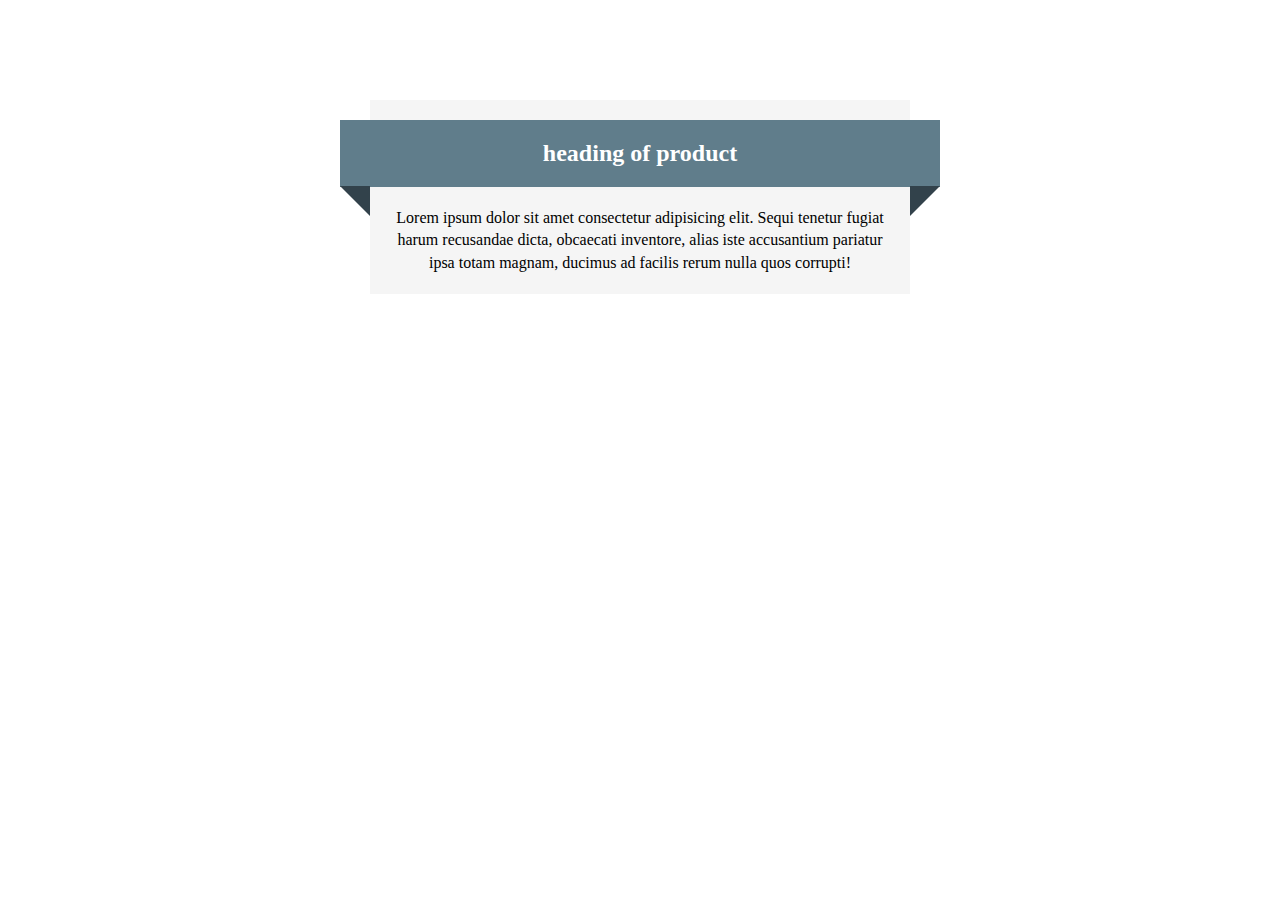
<file: AddRibbons/index.html>
<!DOCTYPE html>
<html lang="en">
<head>
    <meta charset="UTF-8">
    <meta name="viewport" content="width=device-width, initial-scale=1.0">
    <link rel="stylesheet" href="style.css">
    <title>Document</title>
</head>
<body>
    <div class="product">
        <h2>heading of product</h2>
        <p>
            Lorem ipsum dolor sit amet consectetur adipisicing elit.
            Sequi tenetur fugiat harum recusandae dicta, obcaecati
            inventore, alias iste accusantium pariatur ipsa totam magnam,
            ducimus ad facilis rerum nulla quos corrupti!
        </p>
    </div>
</body>
</html>
</file>
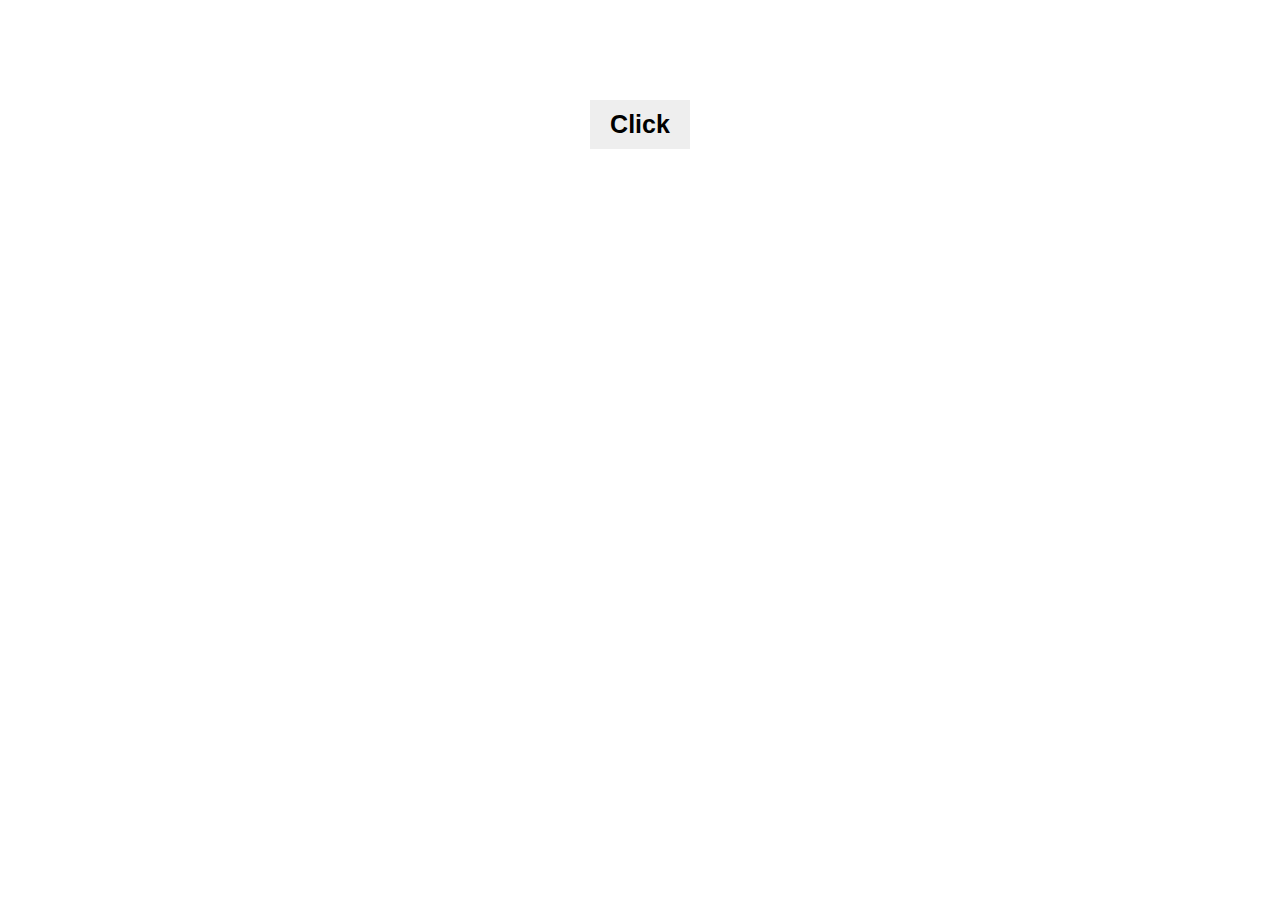
<file: AddTooltip/index.html>
<!DOCTYPE html>
<html lang="en">
<head>
    <meta charset="UTF-8">
    <meta name="viewport" content="width=device-width, initial-scale=1.0">
    <link rel="stylesheet" href="style.css">
    <title>Add Tooltip</title>
</head>
<body>
    <button data-position="">
        click
        <span>my toolTip is shown</span>
    </button>
</body>
</html>
</file>
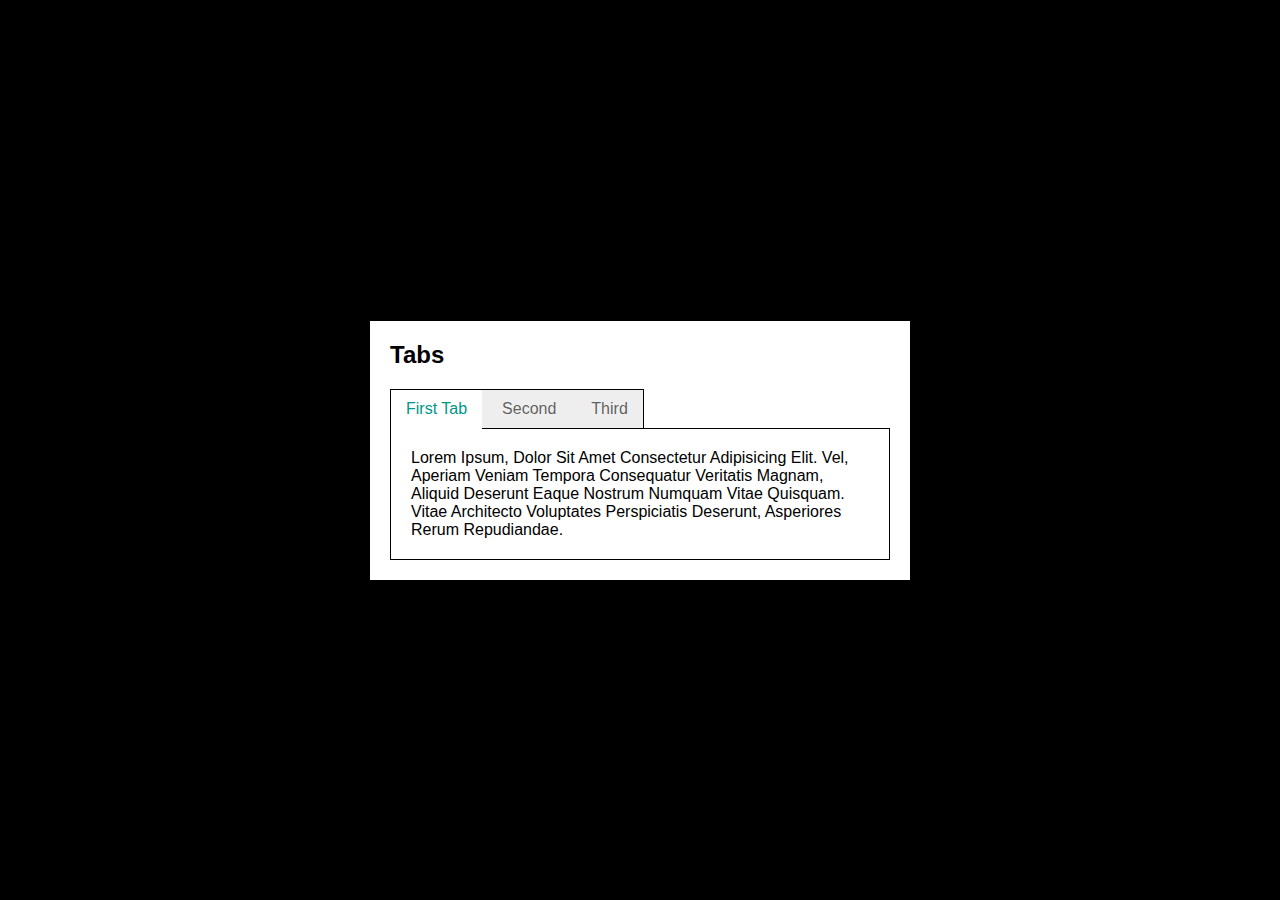
<file: changeTabs/index.html>
<!DOCTYPE html>
<html lang="en">
<head>
    <meta charset="UTF-8">
    <meta name="viewport" content="width=device-width, initial-scale=1.0">
    <link rel="stylesheet" href="style.css">
    <title>Change Tabs with content</title>
</head>
<body>
    <section>
        <h2>tabs</h2>
        <nav>
            <ul>
                <li class="first active">first tab</li>
                <li class="second">second</li>
                <li class="third">third</li>
            </ul>
        </nav>
        <p class="first active">
            Lorem ipsum, dolor sit amet consectetur adipisicing elit.
            Vel, aperiam veniam tempora consequatur veritatis magnam,
            aliquid deserunt eaque nostrum numquam vitae quisquam.
            Vitae architecto voluptates perspiciatis deserunt,
            asperiores rerum repudiandae.
        </p>
        <p class="second">
            dolor sit amet consectetur adipisicing elit.
            Vel, aperiam veniam tempora consequatur veritatis magnam,
            aliquid deserunt eaque nostrum numquam vitae quisquam.
            Vitae architecto voluptates perspiciatis deserunt,
            asperiores rerum repudiandae.
        </p>
        <p class="third">
            Lorem ipsum, dolor sit amet consectetur adipisicing elit.
            Vel, aperiam veniam tempora consequatur veritatis magnam,
            repudiandae.
        </p>
    </section>
    <script src="main.js"></script>
</body>
</html>
</file>
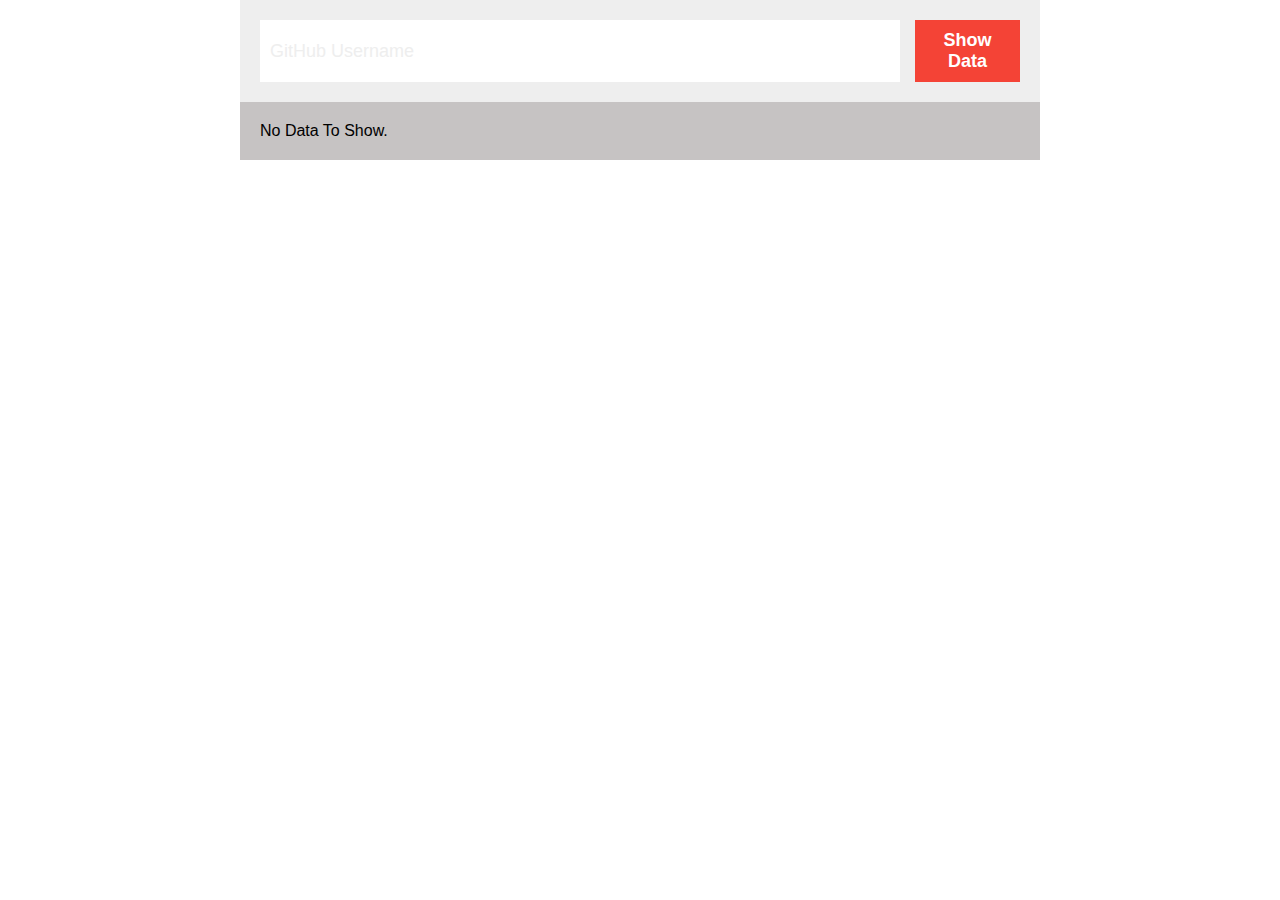
<file: fetchRepo/index.html>
<!DOCTYPE html>
<html lang="en">
<head>
    <meta charset="UTF-8">
    <meta name="viewport" content="width=device-width, initial-scale=1.0">
    <title>Fetch Repos</title>
    <link rel="stylesheet" href="style.css">
</head>
<body> 
    <div class="content">
        <header>
            <input type="text" name="username" id="username" placeholder="gitHub username">
            <button>show data</button>
        </header>
        <div class="data">
            no data to show.
        </div>
    </div>
    <script src="main.js"></script>
</body>
</html>
</file>
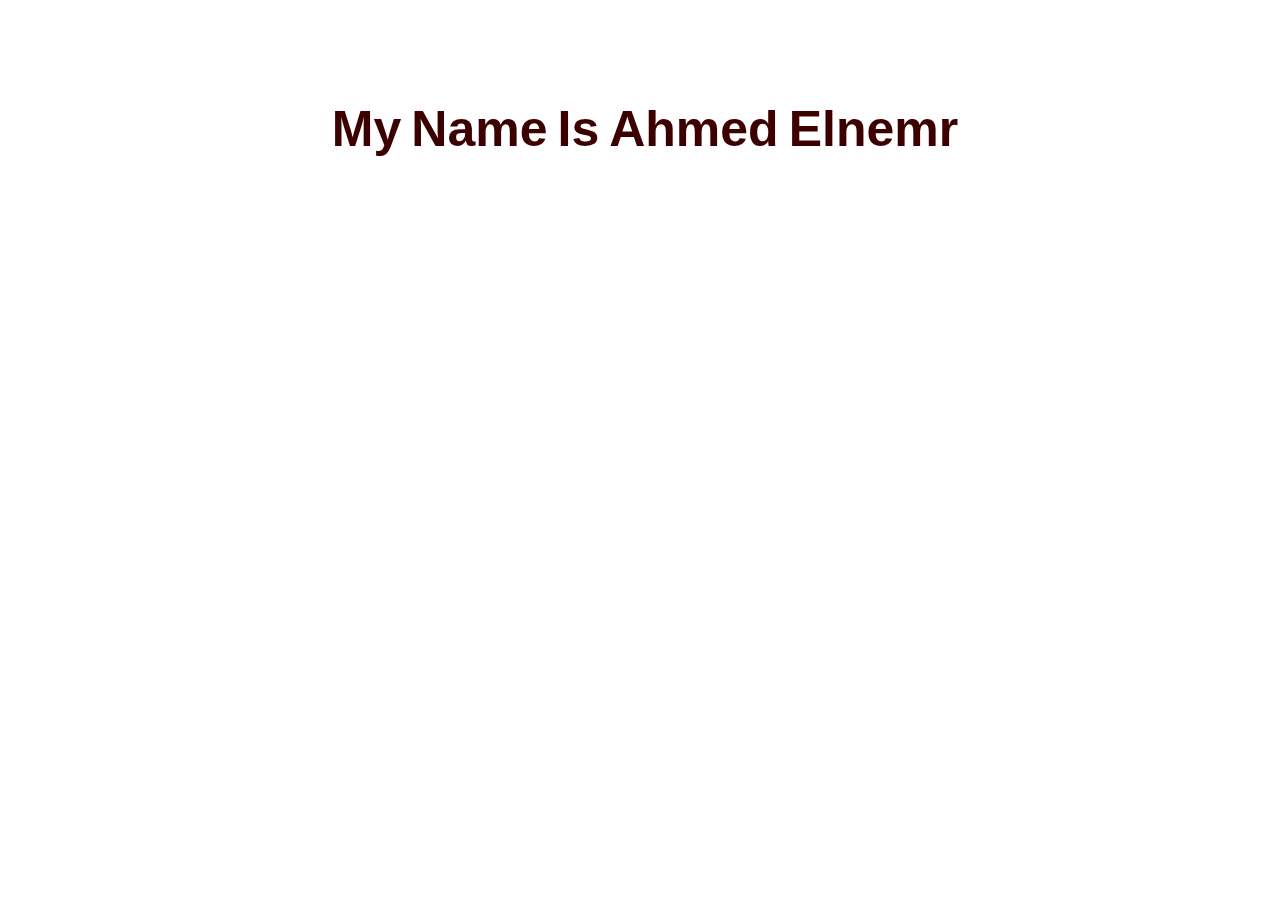
<file: FillText/index.html>
<!DOCTYPE html>
<html lang="en">
<head>
    <meta charset="UTF-8">
    <meta name="viewport" content="width=device-width, initial-scale=1.0">
    <title>Fill Text</title>
    <style>
        * {
            padding: 0;
            margin: 0;
        }

        body {
            font-family: Arial, Tahoma;
            box-sizing: border-box;
        }

        .text {
            display: flex;
            margin: 100px auto;
            justify-content: center;
        }

        .fill {
            margin-left: 10px;
            font-size: 50px;
            font-weight: bold;
            width: fit-content;
            text-transform: capitalize;
            -webkit-text-fill-color: rgb(60, 0, 0);
            position: relative;
        }

        .fill::before {
            content: attr(data-text);
            text-transform: capitalize;
            position: absolute;
            top: 0;
            left: 0;
            bottom: 0;
            width: 0;
            -webkit-text-fill-color: red;
            transition-duration: .5s;
            overflow: hidden;
        }

        .text:hover .fill::before {
            width: 100%;
        }

        .text .fill:nth-child(2)::before {
            transition-delay: .5s;
        }

        .text .fill:nth-child(3)::before {
            transition-delay: 1s;
        }

        .text .fill:nth-child(4)::before {
            transition-delay: 1.5s;
        }

        .text .fill:last-child::before {
            transition-delay: 2s;
        }

    </style>
</head>
<body>
    <div class="text">
        <div class="fill" data-text="my"> my</div>
        <div class="fill" data-text="name"> name</div>
        <div class="fill" data-text="is"> is</div>
        <div class="fill" data-text="ahmed"> ahmed</div>
        <div class="fill" data-text="elnemr"> elnemr</div>
    </div>
</body>
</html>
</file>
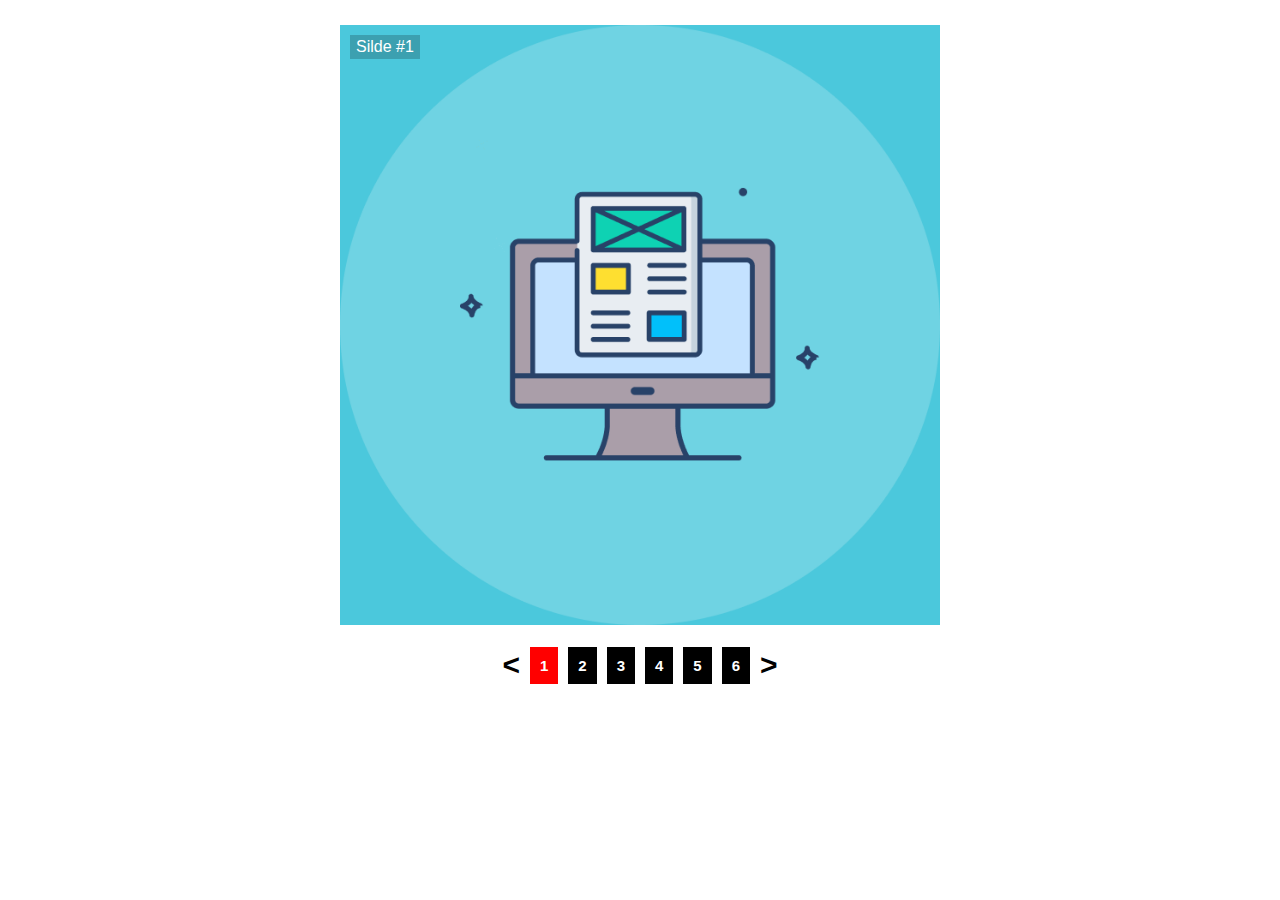
<file: imageSlider/index.html>
<!DOCTYPE html>
<html lang="">
<head>
    <meta charset="UTF-8">
    <meta name="viewport" content="width=device-width, initial-scale=1.0">
    <link rel="stylesheet" href="style.css">
    <title>Image slider</title>
</head>
<body>
    <div class="slider">
        <div class="image-num">silde #1</div>
        <img src="images/gallery-01.png" alt="photo" loading="lazy" class="active">
        <img src="images/gallery-02.png" alt="photo" loading="lazy">
        <img src="images/gallery-03.jpg" alt="photo" loading="lazy">
        <img src="images/gallery-04.png" alt="photo" loading="lazy">
        <img src="images/gallery-05.jpg" alt="photo" loading="lazy">
        <img src="images/gallery-06.png" alt="photo" loading="lazy">
    </div>
    <div class="control">
        <span class="prev">&lt;</span>
        <!--contain the nums of images to click on one of them to go to -->
        <ul class="indecator" id="indecator">
            <li class="active">1</li>
            <li>2</li>
            <li>3</li>
            <li>4</li>
            <li>5</li>
            <li>6</li>
        </ul>
        <span class="next">&gt;</span>
    </div>
    <script src="main.js"></script>
</body>
</html>
</file>
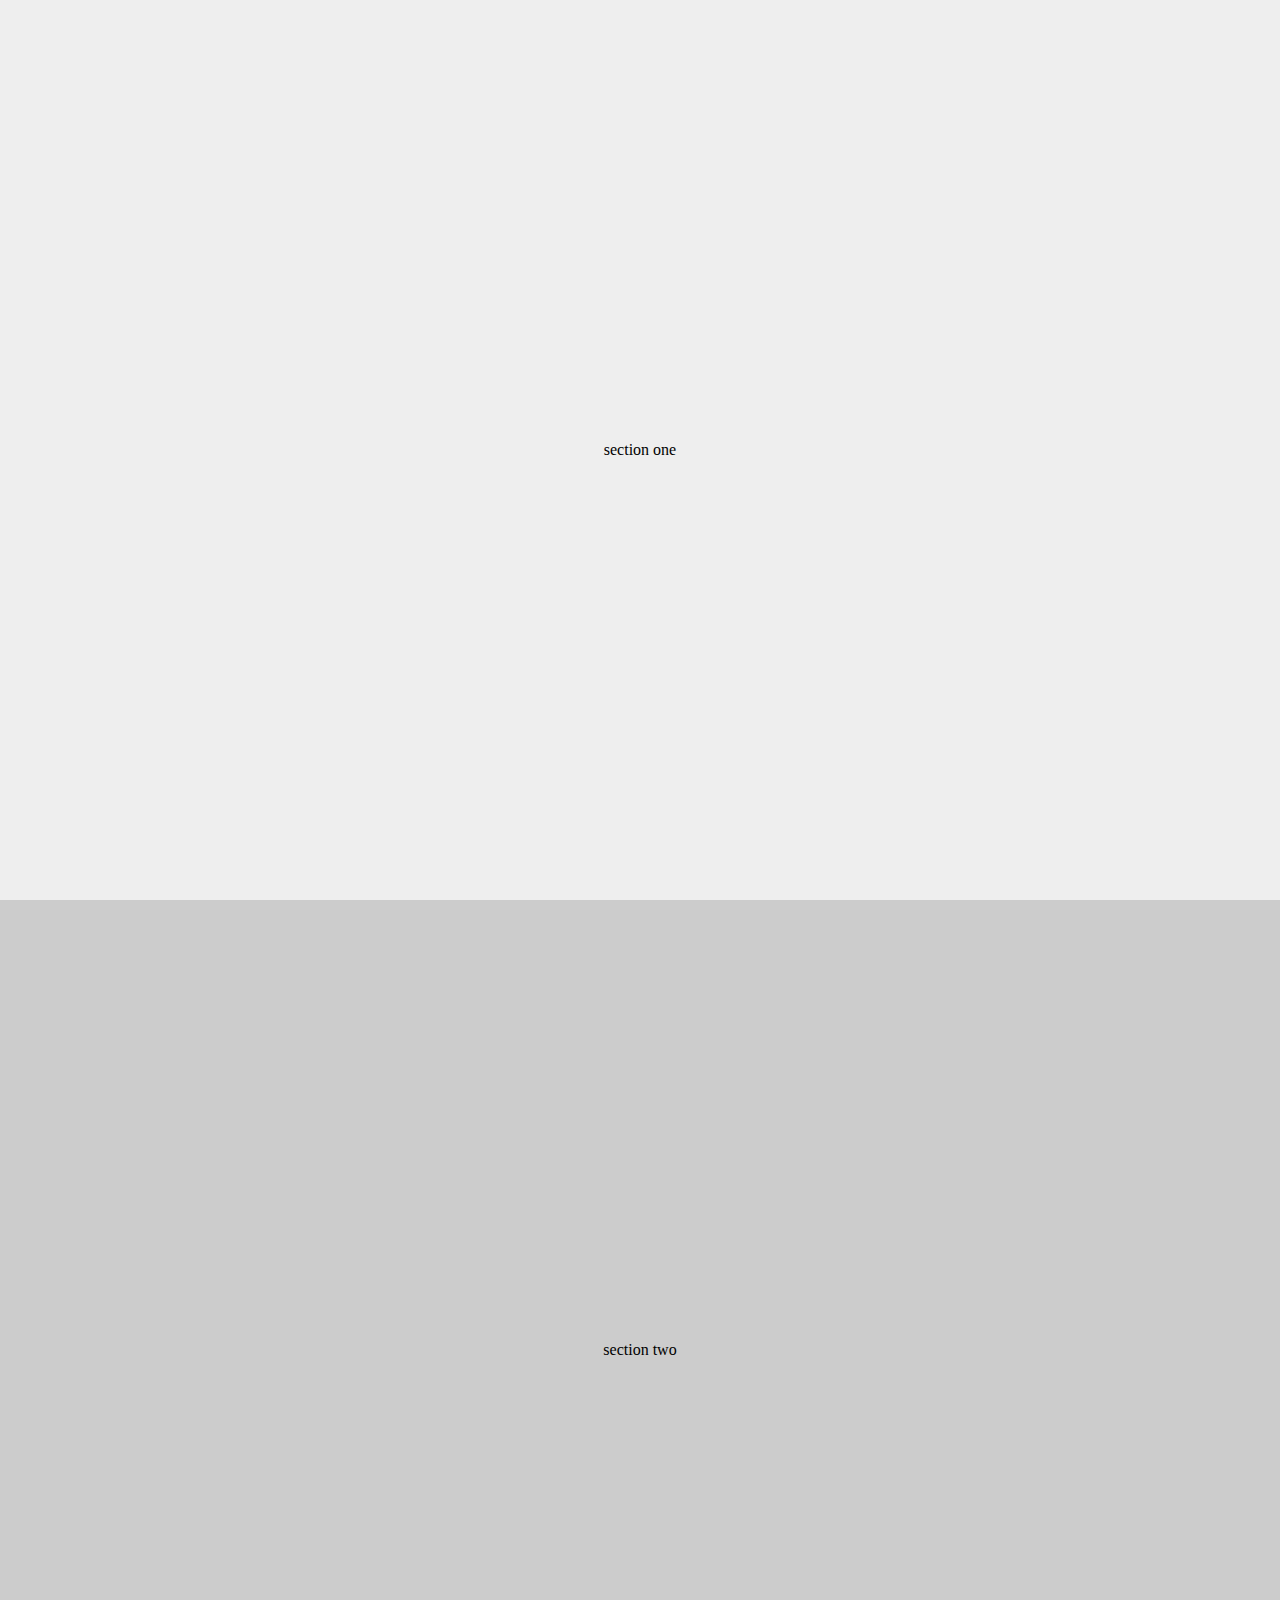
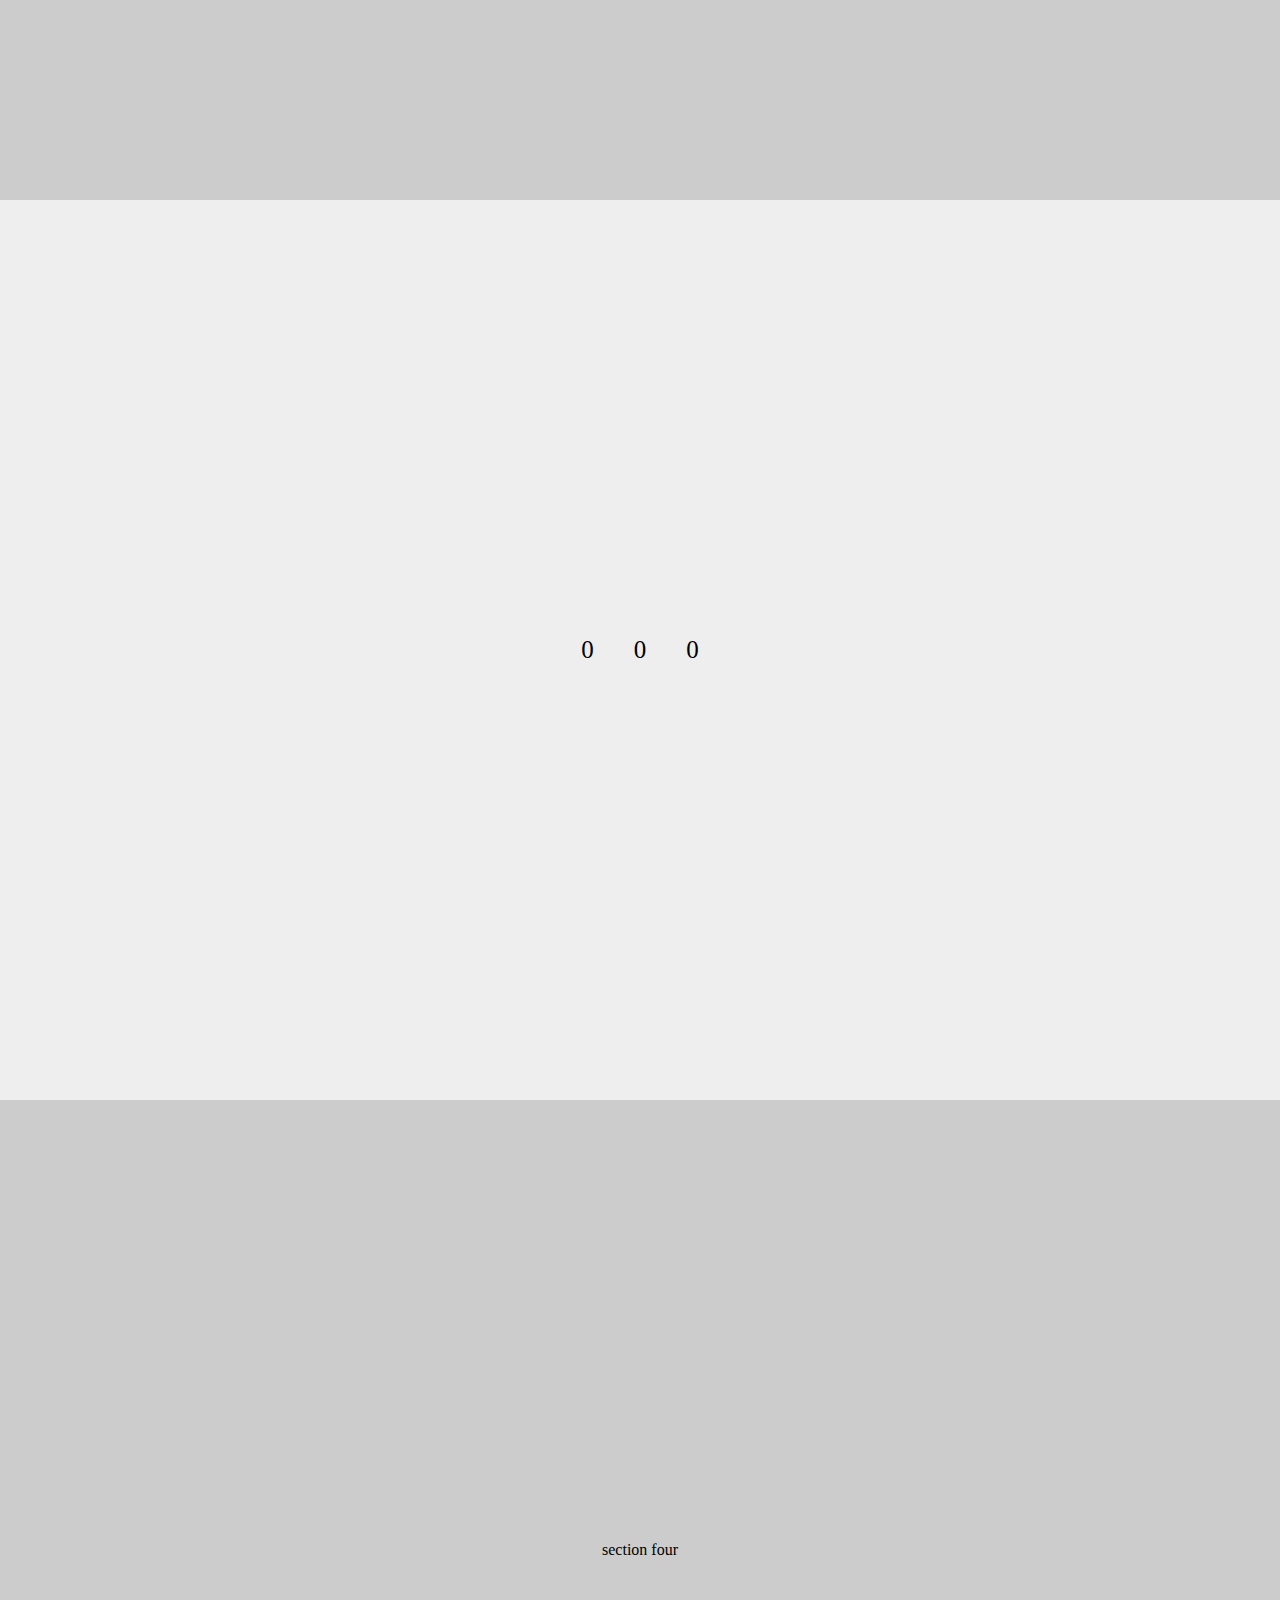
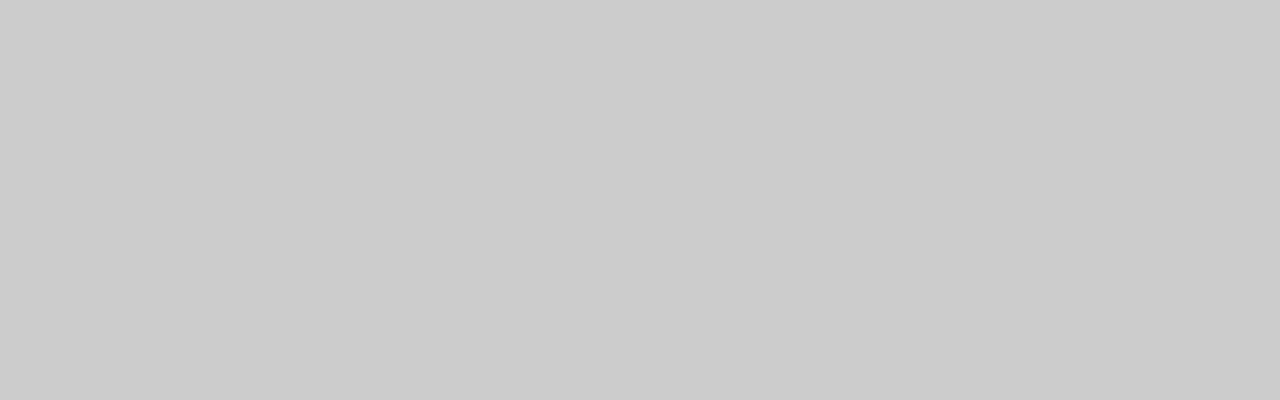
<file: increaseNums/index.html>
<!DOCTYPE html>
<html lang="en">
<head>
    <meta charset="UTF-8">
    <meta name="viewport" content="width=device-width, initial-scale=1.0">
    <link rel="stylesheet" href="style.css">
    <title>Increase Nums</title>
</head>
<body>
    <section>section one</section>
    <section>section two</section>
    <section>
        <div class="nums">
            <div class="num" data-goal="100">0</div>
            <div class="num" data-goal="400">0</div>
            <div class="num" data-goal="300">0</div>
        </div>
    </section>
    <section>section four</section>
    <script src="main.js"></script>
</body>
</html>
</file>
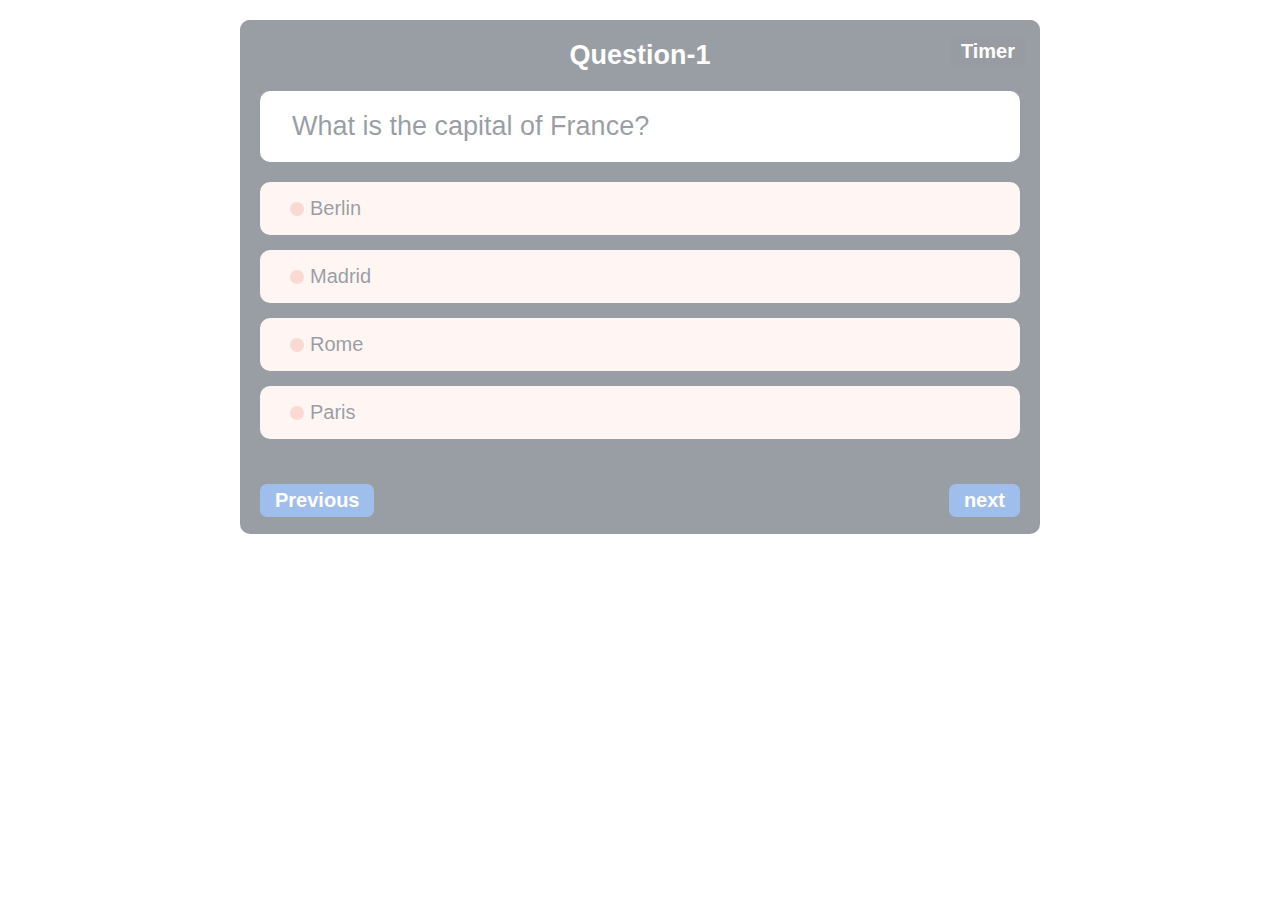
<file: QuizApp/index.html>
<!DOCTYPE html>
<html lang="en">
<head>
    <meta charset="UTF-8">
    <meta name="viewport" content="width=device-width, initial-scale=1.0">
    <link rel="stylesheet" href="style.css">
    <title>Quiz App</title>
</head>
<body>
    <div class="application disabled">
        <div class="timer">Timer</div>
        <div class="message">
            <button class="result">show result</button>
        </div>
        <div class="Q-area"></div>
        <div class="control">
            <button class="previous">previous</button>
            <button class="next">next</button>
            <button class="end">end time</button>
        </div>
    </div>
    <script src="main.js"></script>
</body>
</html>
</file>
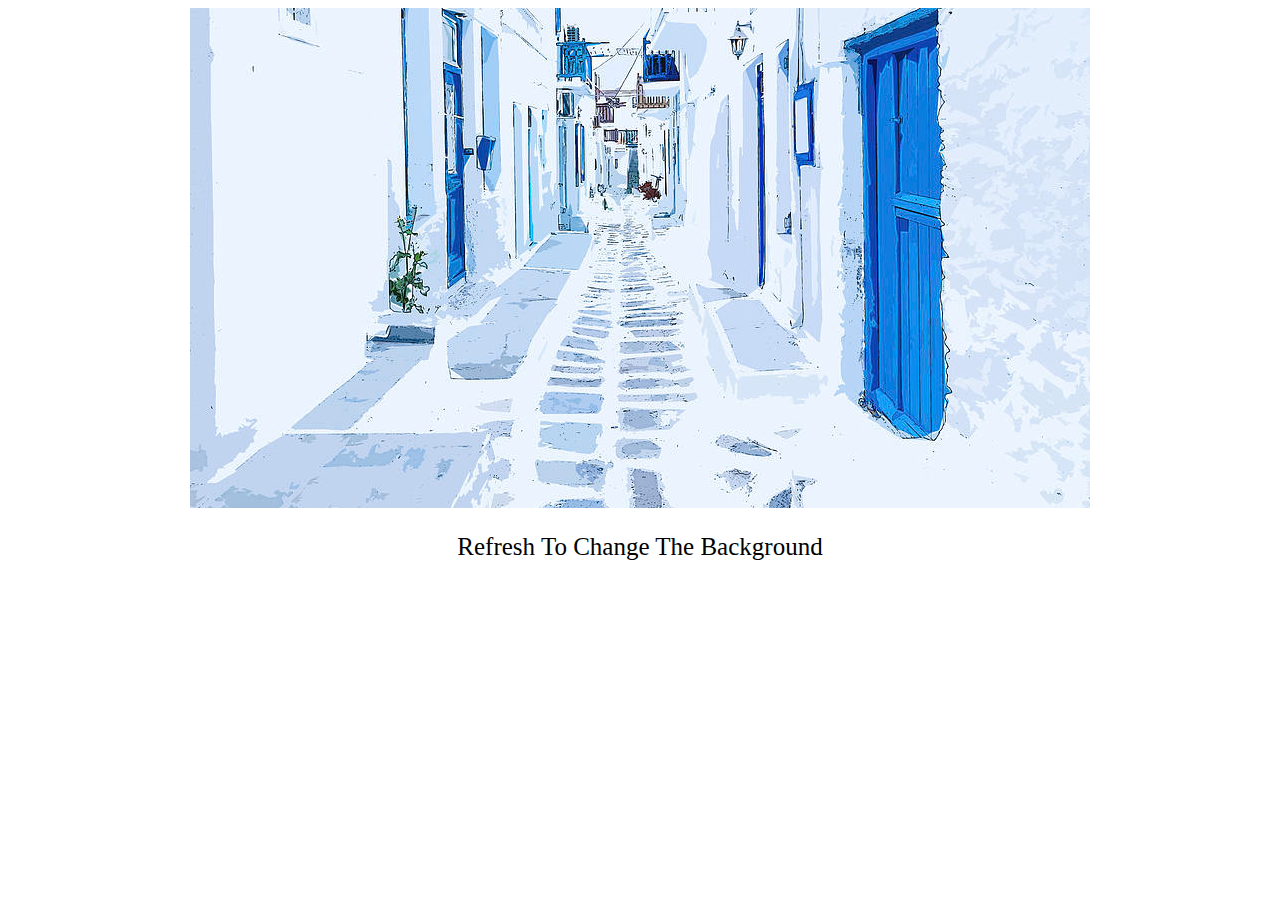
<file: RandomBackImag/index.html>
<!DOCTYPE html>
<html lang="en">
<head>
    <meta charset="UTF-8">
    <meta name="viewport" content="width=device-width, initial-scale=1.0">
    <title>Random App</title>
    <style>
        .images {
            display: none;
        }

        .test {
            font-size: 25px;
            display: flex;
            justify-content: center;
            align-items: center;
            min-height: 500px;
            margin: 0 auto;
            background-repeat: no-repeat;
        }

        .caption {
            font-size: 25px;
            text-align: center;
            text-transform: capitalize;
        }
    </style>
</head>
<body>
    <div class="images">
        <img src="images/portfolio-1.jpg" alt="photo" loading="lazy" data-url="images/portfolio-1.jpg">
        <img src="images/portfolio-2.jpg" alt="photo" loading="lazy" data-url="images/portfolio-2.jpg">
        <img src="images/portfolio-3.jpg" alt="photo" loading="lazy" data-url="images/portfolio-3.jpg">
        <img src="images/shuffle-02.jpg" alt="photo" loading="lazy" data-url="images/shuffle-02.jpg">
        <img src="images/shuffle-03.jpg" alt="photo" loading="lazy" data-url="images/shuffle-03.jpg">
        <img src="images/shuffle-04.jpg" alt="photo" loading="lazy" data-url="images/shuffle-04.jpg">
        <img src="images/shuffle-05.jpg" alt="photo" loading="lazy" data-url="images/shuffle-05.jpg">
    </div>
    <div class="test">test</div>
    <p class="caption">refresh to change the background</p>
    <script src="main.js"></script>
</body>
</html>
</file>
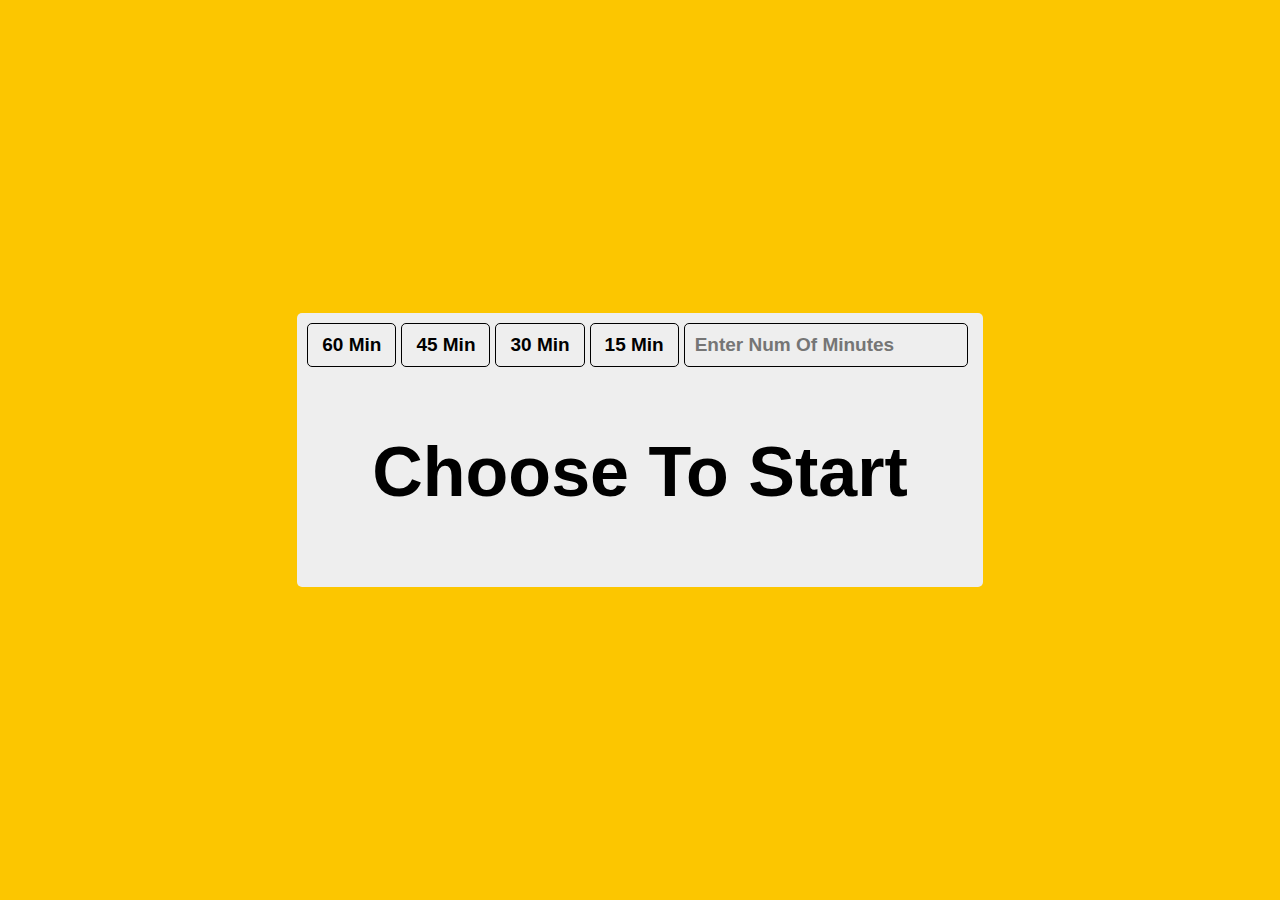
<file: Timer with option/index.html>
<!DOCTYPE html>
<html lang="en">
<head>
    <meta charset="UTF-8">
    <meta name="viewport" content="width=device-width, initial-scale=1.0">
    <link rel="stylesheet" href="style.css">
    <title>Timer</title>
</head>
<body>
    <div class="container">
        <ul class="options">
            <li data-duration="3600">60 min</li>
            <li data-duration="2700">45 min</li>
            <li data-duration="1800">30 min</li>
            <li data-duration="900">15 min</li>
            <li><input type="number" id="hour" placeholder="enter num of minutes"></li>
        </ul>
        <div class="timer">Choose To Start</div>
    </div>
    <script src="main.js"></script>
</body>
</html>
</file>
<file: AddRibbons/style.css>
* {
    margin: 0%;
    padding: 0%;
}

body {
    box-sizing: border-box;
}

.product {
    margin: 100px auto 0 auto;
    text-align: center;
    padding: 20px;
    width: 500px;
    background-color: #f5f5f5;
}

.product h2 {
    margin-bottom: 20px;
    position: relative;
    background-color: #607D8B;
    color: white;
    padding: 20px;
    width: calc(100% + 60px);
    left: -50px;
}

.product h2::before {
    content: '';
    position: absolute;
    width: 0;
    height: 0;
    border-width: 15px;
    border-style: solid;
    border-color: #32424b #32424b transparent transparent;
    bottom: -29px;
    left: 0;
}

.product h2::after {
    content: '';
    position: absolute;
    width: 0;
    height: 0;
    border-width: 15px;
    border-style: solid;
    border-color: #32424b transparent transparent #32424b;
    bottom: -29px;
    right: 0;
}

.product p {
    line-height: 1.4;
}
</file>
<file: AddTooltip/style.css>
* {
    margin: 0;
    padding: 0;
}

body {
    box-sizing: border-box;
}

button {
    position: relative;
    margin: 100px auto 0 auto;
    font-size: 25px;
    background-color: #eee;
    font-weight: bold;
    display: block;
    text-transform: capitalize;
    padding: 10px 20px;
    border: none;
    cursor: pointer;
    overflow: hidden;
    transition: 5s;
}

button:focus {
    outline: none;
}

button span {
    position: absolute;
    background-color: #333;
    padding: 10px 15px;
    width: 180px;
    top: -60px;
    left: 50%;
    transform: translateX(-50%);
    font-size: 18px;
    transition: .5s;
    color: white;
    opacity: 0;
}

button span::before {
    content: '';
    position: absolute;
    width: 0;
    height: 0;
    border: 10px solid;
    border-color: #333 transparent transparent transparent;
    left: 50%;
    transform: translateX(-50%);
    bottom: -19px;
}

button:hover {
    overflow: visible;
}

button:hover span {
    opacity: 1;
}

[data-position="bottom"] span {
    bottom: -60px;
    top: auto;
}

[data-position="bottom"] span::before {
    top: -19px;
    border-color: transparent transparent #333 transparent;
}
</file>
<file: changeTabs/style.css>
* {
    margin: 0;
    padding: 0;
}

body {
    font-family: Arial, Helvetica, sans-serif;
    box-sizing: border-box;
    background-color: black;
    display: flex;
    justify-content: center;
    align-items: center;
    height: 100vh;
}

ul {
    list-style: none;
}

section {
    max-width: 500px;
    max-height: 300px;
    padding: 20px;
    text-transform: capitalize;
    background-color: white;
}

section h2 {
    margin-bottom: 20px;
}

section ul {
    display: flex;
    justify-content: flex-start;
}

section ul li {
    padding: 10px 15px;
    cursor: pointer;
    user-select: none;
    background-color: #eee;
    color: #0000009e;
    position: relative;
    border-top: 1px solid black;
}

section ul li:first-child {
    border-left: 1px solid black;
}

/* section ul li:nth-child(2) {
    border: 1px solid black;
    border-bottom: none;
} */

section ul li:last-child {
    border-right: 1px solid black;
} 

section ul li:not(:first-child) {
    padding-left: 20px;
}

section li.active {
    color: #009688;
    background-color: white;
}

/* section li.active::before {
    content: '';
    position: absolute;
    top: 0px;
    left: 0;
    background-color: blue;
    height: 1px;
    width: 100%;
} */

section li.active::after {
    content: '';
    position: absolute;
    bottom: -2px;
    left: 0;
    background-color: white;
    height: 2px;
    width: 100%;
}

section p {
    padding: 20px;
    border: 1px solid black;
}

section p:not(.active) {
    display: none;
}
</file>
<file: fetchRepo/style.css>
* {
    margin: 0%;
    padding: 0%;
}

body {
    box-sizing: border-box;
    font-family: Tahoma, Arial;
}

ul {
    list-style: none;
}


.content {
    margin: 0 auto;
    background-color: #f6f6f6;
    max-width: 800px;
}

.content header {
    padding: 20px;
    display: flex;
    background-color: #eee;
}

.content header input {
    width: 100%;
    padding: 10px;
    margin-right: 15px;
    font-size: 18px;
    border: none;
    caret-color: #f44336;
}

@media (max-width: 375px) {
    .content header input {
        font-size: 12px;
    }
}

.content header input::placeholder {
    text-transform: capitalize;
    color: #eee;
}

.content header input:focus {
    outline: 2px solid #f44336;
}

.content header button {
    cursor: pointer;
    padding: 10px 15px;
    font-size: 18px;
    background-color: #f44336;
    color: white;
    text-transform: capitalize;
    border: none;
    font-weight: bold;
    transition: .2s;
}

.content header button:hover {
    background-color: #db382d;
}

.content .data {
    padding: 20px;
    background-color: #c6c3c3;
    text-transform: capitalize;
}

.data .dataDiv {
    padding: 20px;
    background-color: white;
}

.data .dataDiv:not(:last-child) {
    margin-bottom: 10px;
}

.data .dataDiv span {
    background-color: #00BCD4;
}

.data .dataDiv span,
.data .dataDiv a {
    float: right;
    color: white;
    padding: 3px 10px;
    border-radius: 8px;
}

.data .dataDiv a {
    text-decoration: none;
    margin-right: 20px;
    transition: .5s;
    background-color: #f44336;
}

.data .dataDiv a:hover {
    background-color: #db382d;
}
</file>
<file: imageSlider/style.css>
* {
    margin: 0%;
    padding: 0%;
}

body {
    font-family: Tahoma , Arial;
    box-sizing: border-box;
}


ul {
    list-style: none;
}

/* --------------------------------------------------------- */

.slider {
    position: relative;
    margin: 25px auto;
    width: 600px;
    height: 600px;
}

.slider img {
    position: absolute;
    z-index: 1;
    opacity: 0;
    transition: .5s;
    max-width: 100%;
}

.slider img.active {
    opacity: 1;
}

.slider .image-num {
    position: absolute;
    left: 10px;
    top: 10px;
    z-index: 2;
    background-color: rgba(0, 0, 0, .2);
    color: #fff;
    padding: 3px 6px;
    text-transform: capitalize;
}

.control {
    position: relative;
    margin: 0 auto;
    display: flex;
    justify-content: center;
    align-items: center;
    width: 600px;
    height: 30px;
}

.control ul {
    display: flex;
    justify-content: center;
    position: relative;
}

.control .prev {
    cursor: pointer;
    font-size: 30px;
    color: black;
    font-weight: bold;
    user-select: none;
    margin-right: 10px;
}

.control .next {
    cursor: pointer;
    font-size: 30px;
    color: black;
    font-weight: bold;
    margin-left: 10px;
    user-select: none;
    transition: .5s;
}

.control .prev:hover ,
.control .next:hover {
    color: rgb(106, 0, 0);
}


.control ul li {
    font-weight: bold;
    font-size: 15px;
    padding:10px;
    cursor: pointer;
    background-color:black;
    color:white;
    transition: .5s;
}

.control ul li:hover {
    background-color: rgb(106, 0, 0);
}

.control ul li.active {
    background-color: red;
}

.control ul li:not(:first-child) {
    margin-left: 10px;
}
</file>
<file: increaseNums/style.css>
* {
    margin: 0%;
    padding: 0%;
}

body {
    box-sizing: border-box;
}

section {
    display: flex;
    justify-content: center;
    align-items: center;
    min-height: 100vh;
}

section:first-child {
    background-color: #eee;
}

section:nth-child(2) {
    background-color: #ccc;
}

section:nth-child(3) {
    background-color: #eee;
}

section:nth-child(4) {
    background-color: #ccc;
}

section .nums {
    display: flex;
    justify-content: center;
    align-items: center;
}

section .nums .num {
    font-size: 25px;
}

section .nums .num:not(:first-child) {
    margin-left: 40px;
}
</file>
<file: QuizApp/style.css>
* {
    margin: 0%;
    padding: 0%;
}

body {
    font-family: Arial, Helvetica, sans-serif;
    box-sizing: border-box;
    user-select: none;
}

ul {
    list-style: none;
}

/* -------- global classes -----------*/
.Q-active {
    display: block;
}

.disabled {
    opacity: .4;
    pointer-events: none;
}

.filled::before {
    opacity: 1;
}

/* -------- body reules -----------*/

.application {
    transition: .4s;
    margin: 20px auto;
    max-width: 800px;
    position: relative;
    background-color: #020C1D;
    border-radius: 10px;
    overflow: hidden;
}

.application .message {
    position: absolute;
    text-align: center;
    top: 50%;
    left: 50%;
    transform: translate(-50%, -50%);
    width: 350px;
    height: 100px;
    background-color: white;
    z-index: -2;
    border-radius: 10px;
    transition: .5s;
    opacity: 0;
}

.application .message p {
    text-transform: capitalize;
    top: 50%;
    left: 50%;
    transform: translate(-50%, -50%);
    position: absolute;
    font-size: 25px;
    font-weight: 700;
    color: #020C1D;
}

.application .message .result {
    position: absolute;
    top: 50%;
    left: 50%;
    transform: translate(-50%, -50%);
    padding: 5px 15px;
    font-size: 20px;
    font-weight: bold;
    text-transform: capitalize;
    background-color: #020C1D;
    color: white;
    border: none;
    border-radius: 7px;
    transition: .4s;
    cursor: pointer;
}

.application .message .result.result:hover {
    background-color: #020c1ddd;
}

/* -------- timer reules -----------*/

.application .timer {
    position: absolute;
    top: 15px;
    right: 15px;
    background-color: rgba(0, 0, 0, 0.167);
    color: black;
    z-index: 2;
    padding: 5px 10px;
    font-size: 20px;
    font-weight: 700;
    border-radius: 5px;
    color: white;
}
/* -------- Question area reules -----------*/
.application .Q-area .question:not(.Q-active) {
    display: none;
}

.application .Q-area .question {
    text-align: center;
    position: relative;
    background-color: #020C1D;
    padding: 20px;
}

.application .Q-area .question h2 {
    font-size: 27px;
    color: white;
    text-transform: capitalize;
}

.application .Q-area .question p {
    margin: 20px 0;
    font-size: 27px;
    text-align: start;
    color: #020C1D;
    background-color: white;
    padding: 20px 0;
    border-radius: 10px;
    padding-left: 32px;
}

.application .Q-area .question .choices {
    text-align: start;
}

.application .Q-area .question .choices .Achoice {
    position: relative;
    padding: 15px 15px 15px 50px;
    font-size: 20px;
    text-transform: capitalize;
    cursor: pointer;
    color: #020C1D;
    user-select: none;
    background-color: #FFE7E2;
    border-radius: 10px;
}

.application .Q-area .question .choices .Achoice:not(:last-child) {
    margin-bottom: 15px;
}

.application .Q-area .question .choices .Achoice::before,
.application .Q-area .question .choices .Achoice::after {
    content: '';
    border-radius: 50%;
    position: absolute;
    top: 50%;
    transform: translateY(-50%);
}

.application .Q-area .question .choices .Achoice::before {
    width: 10px;
    height: 10px;
    background-color: #020C1D;
    left: 32px;
    z-index: 2;
    transition: .3s;
}

.application .Q-area .question .choices .Achoice:not(.filled)::before {
    opacity: 0;
}

.application .Q-area .question .choices .Achoice::after {
    width: 14px;
    height: 14px;
    left: 30px;
    background-color: #F5A191;
}

/* -----------------------control---------------- */
.application .control {
    margin-top: 25px;
    height: 50px;
    position: relative;
}


.application .control .end {
    position: absolute;
    top: 0;
    right: 20px;
    display: none;
    cursor: pointer;
    padding: 5px 15px;
    font-size: 20px;
    font-weight: bold;
    text-transform: capitalize;
    background-color: #155FCF;
    color: white;
    border: navajowhite;
    transition: .4s;
    border-radius: 7px;
}


.application .control .next {
    position: absolute;
    top: 0;
    right: 20px;
    display: block;
    cursor: pointer;
    padding: 5px 15px;
    font-size: 20px;
    font-weight: bold;
    text-transform: capitalize;
    background-color: #155FCF;
    color: white;
    border: none;
    transition: .4s;
    border-radius: 7px;
}

.application .control .previous {
    position: absolute;
    top: 0;
    left: 20px;
    cursor: pointer;
    padding: 5px 15px;
    font-size: 20px;
    font-weight: bold;
    text-transform: capitalize;
    background-color: #155FCF;
    color: white;
    border: navajowhite;
    border-radius: 7px;
    transition: .4s;
}

.application .control .previous:hover,
.application .control .next:hover,
.application .control .end:hover {
    background-color: #213C81;
}
</file>
<file: Timer with option/style.css>
* {
    margin: 0%;
    padding: 0;
}

ul {
    list-style: none;
}

body {
    min-height: 100vh;
    font-family: sans-serif;
    display: flex;
    justify-content: center;
    align-items: center;
    background-color: #fcc600;
}

.container {
    padding: 10px;
    background-color: #eee;
    border-radius: 5px;
    position: relative;
}

.container .options {
    display: flex;
}


.container .options li {
    font-size: 19px;
    flex: 1;
    padding: 10px;
    text-align: center;
    text-transform: capitalize;
    font-weight: 600;
    border: 1px solid black;
    margin-right: 5px;
    border-radius: 5px;
    cursor: pointer;
}

.container .options li:last-child input {
    height: 100%;
    border: none;
    background-color: transparent;
    font-size: 19px;
    max-width: 100%;
    font-weight: 600;
}

.container .options li:last-child input:focus {
    outline: none;
}

.container .options li:last-child input::placeholder {
    text-transform: capitalize;
}

.container .timer {
    text-align: center;
    font-size: 70px;
    font-weight: 700;
    margin: 40px;
    padding: 25px;
}
</file>
